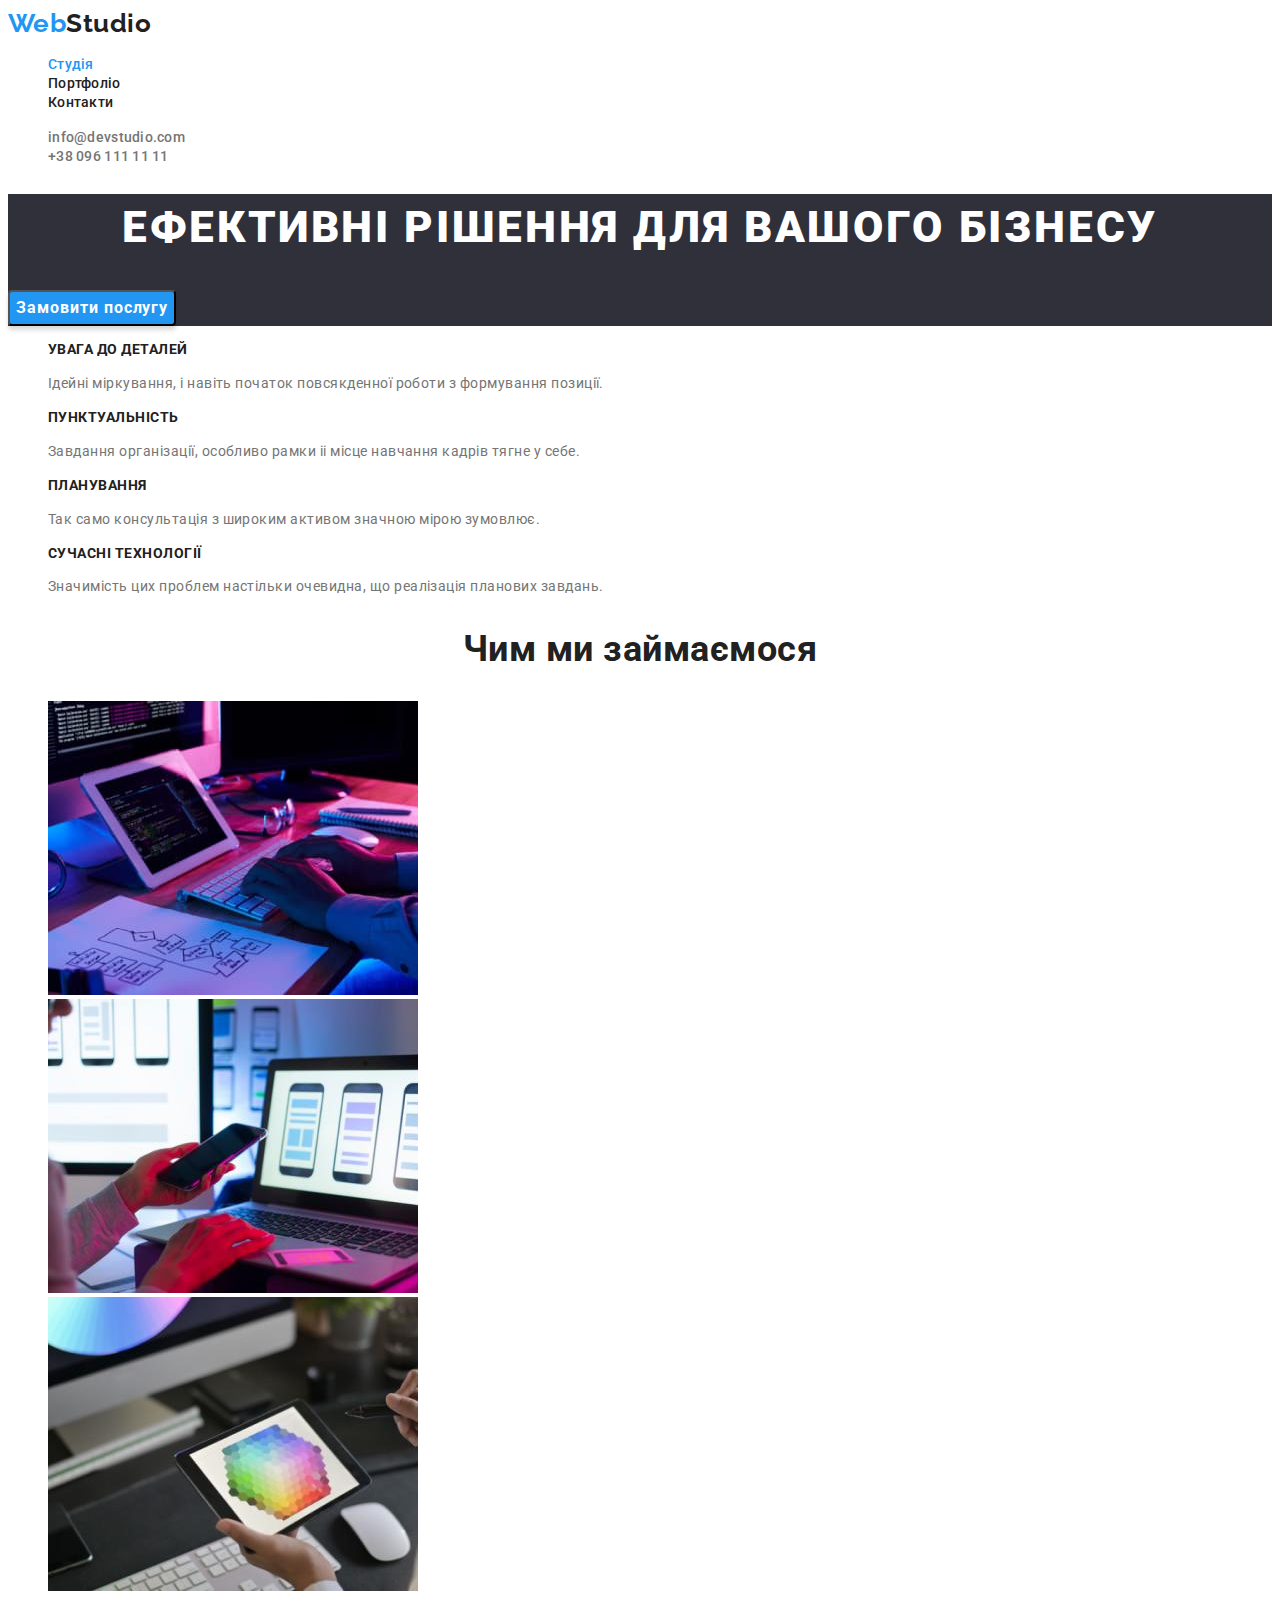
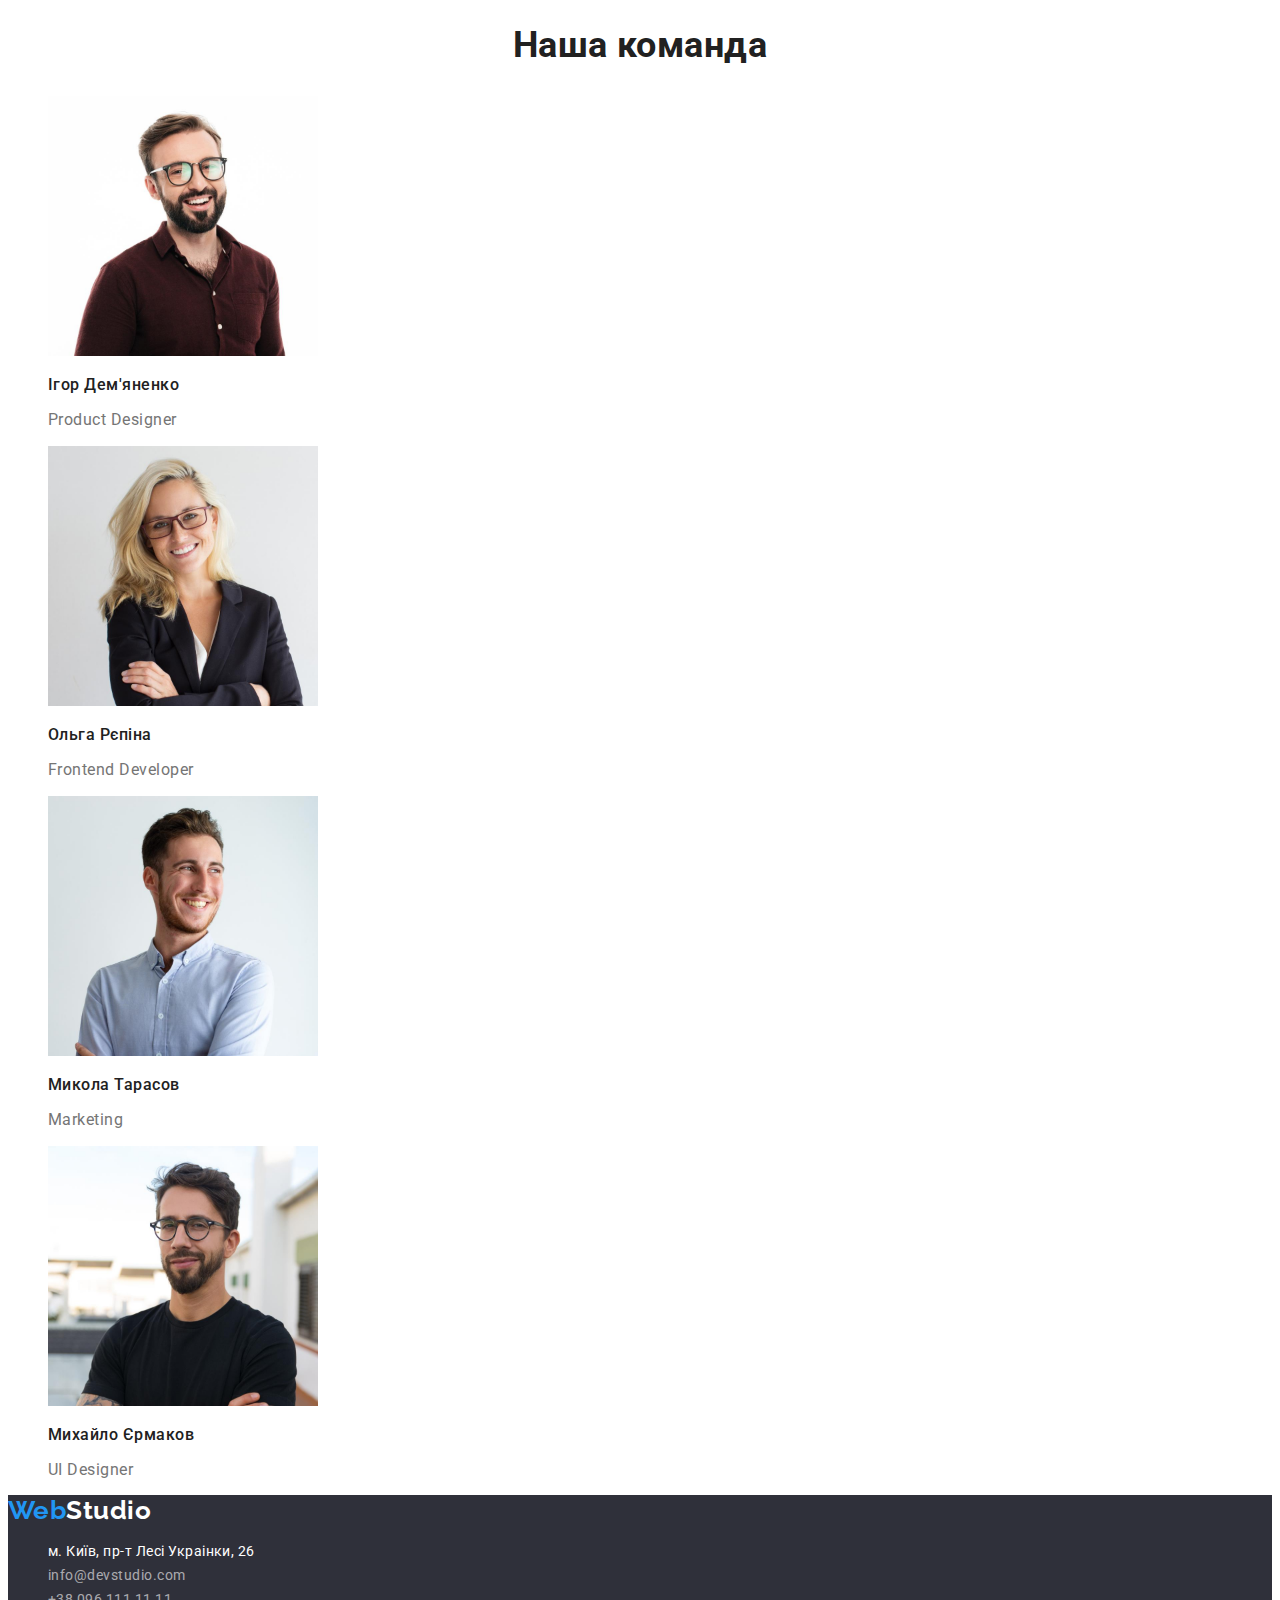
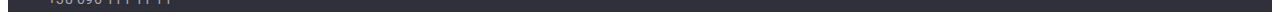
<file: index.html>
<!DOCTYPE html>
<html lang="en">
<head>
    <meta charset="UTF-8">
    <meta http-equiv="X-UA-Compatible" content="IE=edge">
    <meta name="viewport" content="width=device-width, initial-scale=1.0">
    <link rel="preconnect" href="https://fonts.googleapis.com">
    <link rel="preconnect" href="https://fonts.gstatic.com" crossorigin>
    <link href="https://fonts.googleapis.com/css2?family=Roboto:wght@400;500;700;900&display=swap" rel="stylesheet">
    <link rel="preconnect" href="https://fonts.googleapis.com">
    <link rel="preconnect" href="https://fonts.gstatic.com" crossorigin>
    <link href="https://fonts.googleapis.com/css2?family=Raleway:wght@700&display=swap" rel="stylesheet">
    <link rel="stylesheet" href="/css/style.css">
    <title>WebStudio</title>
</head>
<body>
    <header class="hat">
        <!--Шапка сторінки-->
        <a href="/index.html" class="logo logo-h">Web<span class="logo-span logo-spah">Studio</span></a>
        <!--Навігація по сайту-->
        <nav class="nav">
            <ul>
                <li class="li-one "><a class="studio current" href="index.html">Студія</a></li>
                <li class="li-two "><a class="studio" href="/portfolio.html">Портфоліо</a></li>
                <li class="li three "><a class="studio" href="Контакти">Контакти</a></li>
            </ul>
        </nav>
            <!--Телефон і номер-->
        <ul class="contact">
            <li class="contact-gmail"><a class="nomer" href="malito:info@devstudio.com">info@devstudio.com</a></li>
            <li class="contact-tel"><a class="nomer" href="tel:+380961111111">+38 096 111 11 11</a></li>
        </ul>
    </header>
    <main>
        <!--Кнопка і заголовок-->
        <section class="h1 section">
            <h1 class="h1-one">Ефективні рішення для вашого бізнесу</h1>
            <button class="button button-studio" type="button">Замовити послугу</button>
        </section>
        <!--Переваги компанії-->
        <section class="benefits section">
            <h2 style="display: none" class="benefits-company h2">Переваги компанії</h2>
            <ul class="ul-benefits">
                <li class="one">
                    <h3 class="h3">УВАГА ДО ДЕТАЛЕЙ</h3>
                    <p class="text-benefits">
                        Ідейні міркування, і навіть початок повсякденної роботи з формування позиції.
                    </p>
                </li>
                <li class="two">
                    <h3 class="h3">ПУНКТУАЛЬНІСТЬ</h3>
                    <p class="text-benefits">
                        Завдання організації, особливо рамки іі місце навчання кадрів тягне у себе.
                    </p>
                </li>
                <li class="three">
                    <h3 class="h3">ПЛАНУВАННЯ</h3>
                    <p class="text-benefits">Так само консультація з широким активом значною мірою зумовлює.</p>
                </li>
                <li class="fro">
                    <h3 class="h3">СУЧАСНІ ТЕХНОЛОГІЇ</h3>
                    <p class="text-benefits">Значимість цих проблем настільки очевидна, що реалізація планових завдань.</p>
                </li>
            </ul>
        </section>
        <!--Чим компанія займається-->
        <section class="engage section">
            <h2 class="engane-me h2">Чим ми займаємося</h2>
            <ul engane-ul>
                <li class="one">
                    <img
                    src="images/img--4.jpg"
                    alt="Розробка інтернет додатків"
                    width="370"
                    >
                </li>
                <li class="two">
                    <img
                    src="images/img(1).jpg"
                    alt="Адаптація під мобільні пристрої"
                    width="370"
                    >
                </li>
                <li class="three">
                    <img src="images/img(2).jpg" alt="Планшет дизайнера" width="370">
                </li>
            </ul>
        </section>
        <!--Команда-->
        <section class="comand section">
            <h2 class="comand-me h2">Наша команда</h2>
            <ul comand-ul>
                <li class="one">
                    <img src="images/img-3(1).jpg"
                    alt="чоловік в окулярах усміхається"
                    width="270"
                    >
                    <h3 class="ihor h3-comand">Ігор Дем'яненко</h3>
                    <p class="text-comand">Product Designer</p>
                </li>
                <li class="two">
                    <img src="images/img-2(1).jpg"
                    alt="Жінка в окулярах усміхається"
                    width="270"
                    >
                    <h3 class="olha h3-comand">Ольга Рєпіна</h3>
                    <p class="text-comand">Frontend Developer</p>
                </li>
                <li class="three">
                    <img
                    src="images/img-1(1).jpg"
                    alt="Чоловік усміхається"
                    width="270"
                    >
                    <h3 class="micola h3-comand">Микола Тарасов</h3>
                    <p class="text-comand">Marketing</p>
                </li>
                <li class="fro">
                    <img
                    src="images/img-(1).jpg"
                    alt="Чоловік в окулярах усміхається"
                    width="270"
                    >
                    <h3 class="michael h3-comand">Михайло Єрмаков</h3>
                    <p class="text-comand">UI Designer</p>
                </li>
            </ul>
        </section>
    </main>
    <!--Підвал-->
    <footer class="footer">
        <a href="/index.html" class="footer-logo logo">Web<span class="footer-span">Studio</span></a>
        <address class="adress">
            <ul class="footer-adress">
                <li class="google-map">
                    <a class="footer-adress"
                    href="https://goo.gl/maps/CPtrU1FHBa2aNyZL9"
                    target="_blank"
                    rel="noopener noreferrer nofollow">
                    м. Київ, пр-т Лесі Украінки, 26
                    </a>
                </li>
                <li class="conect-gmail"><a class="phone" href="malito:info@devstudio.com">info@devstudio.com</a></li>
                <li class="conect-tel"><a class="phone" href="tel:+380961111111">+38 096 111 11 11</a></li>
            </ul>
        </address>
    </footer>
</body>
</html>
</file>
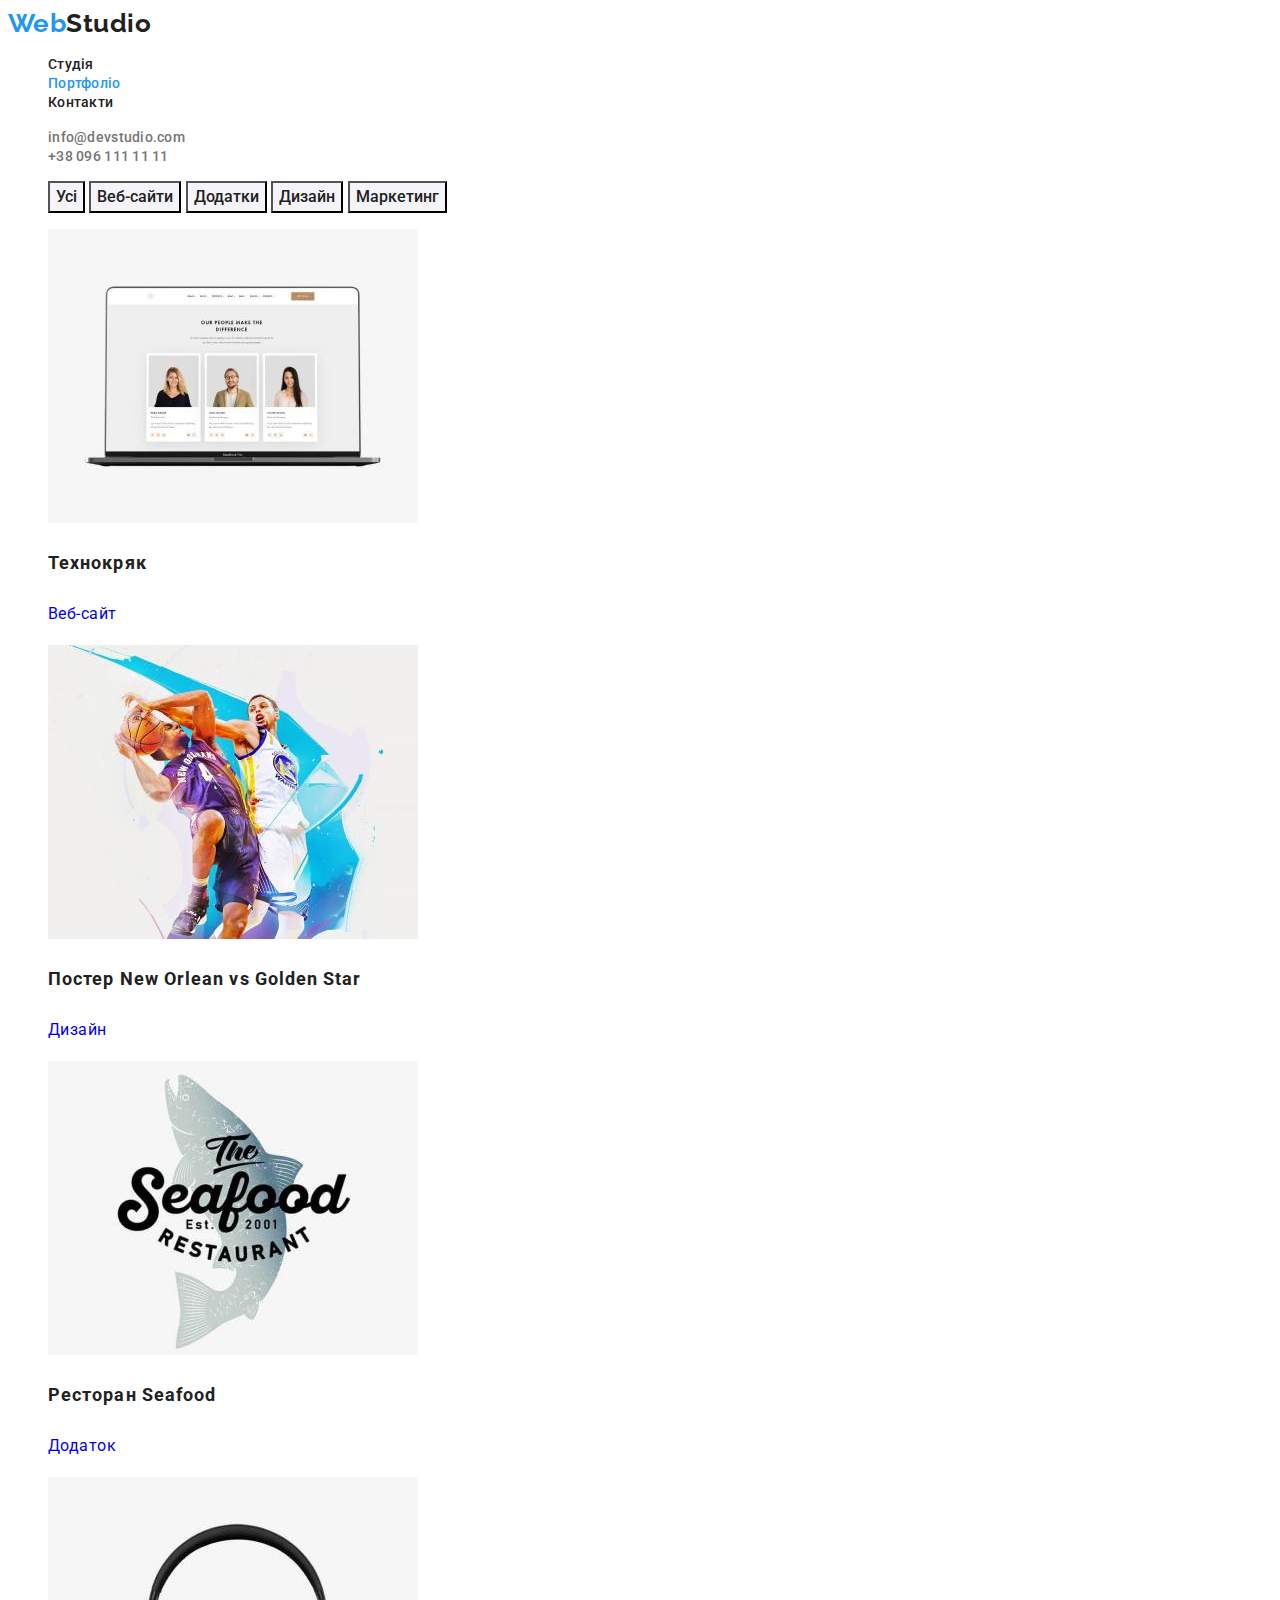
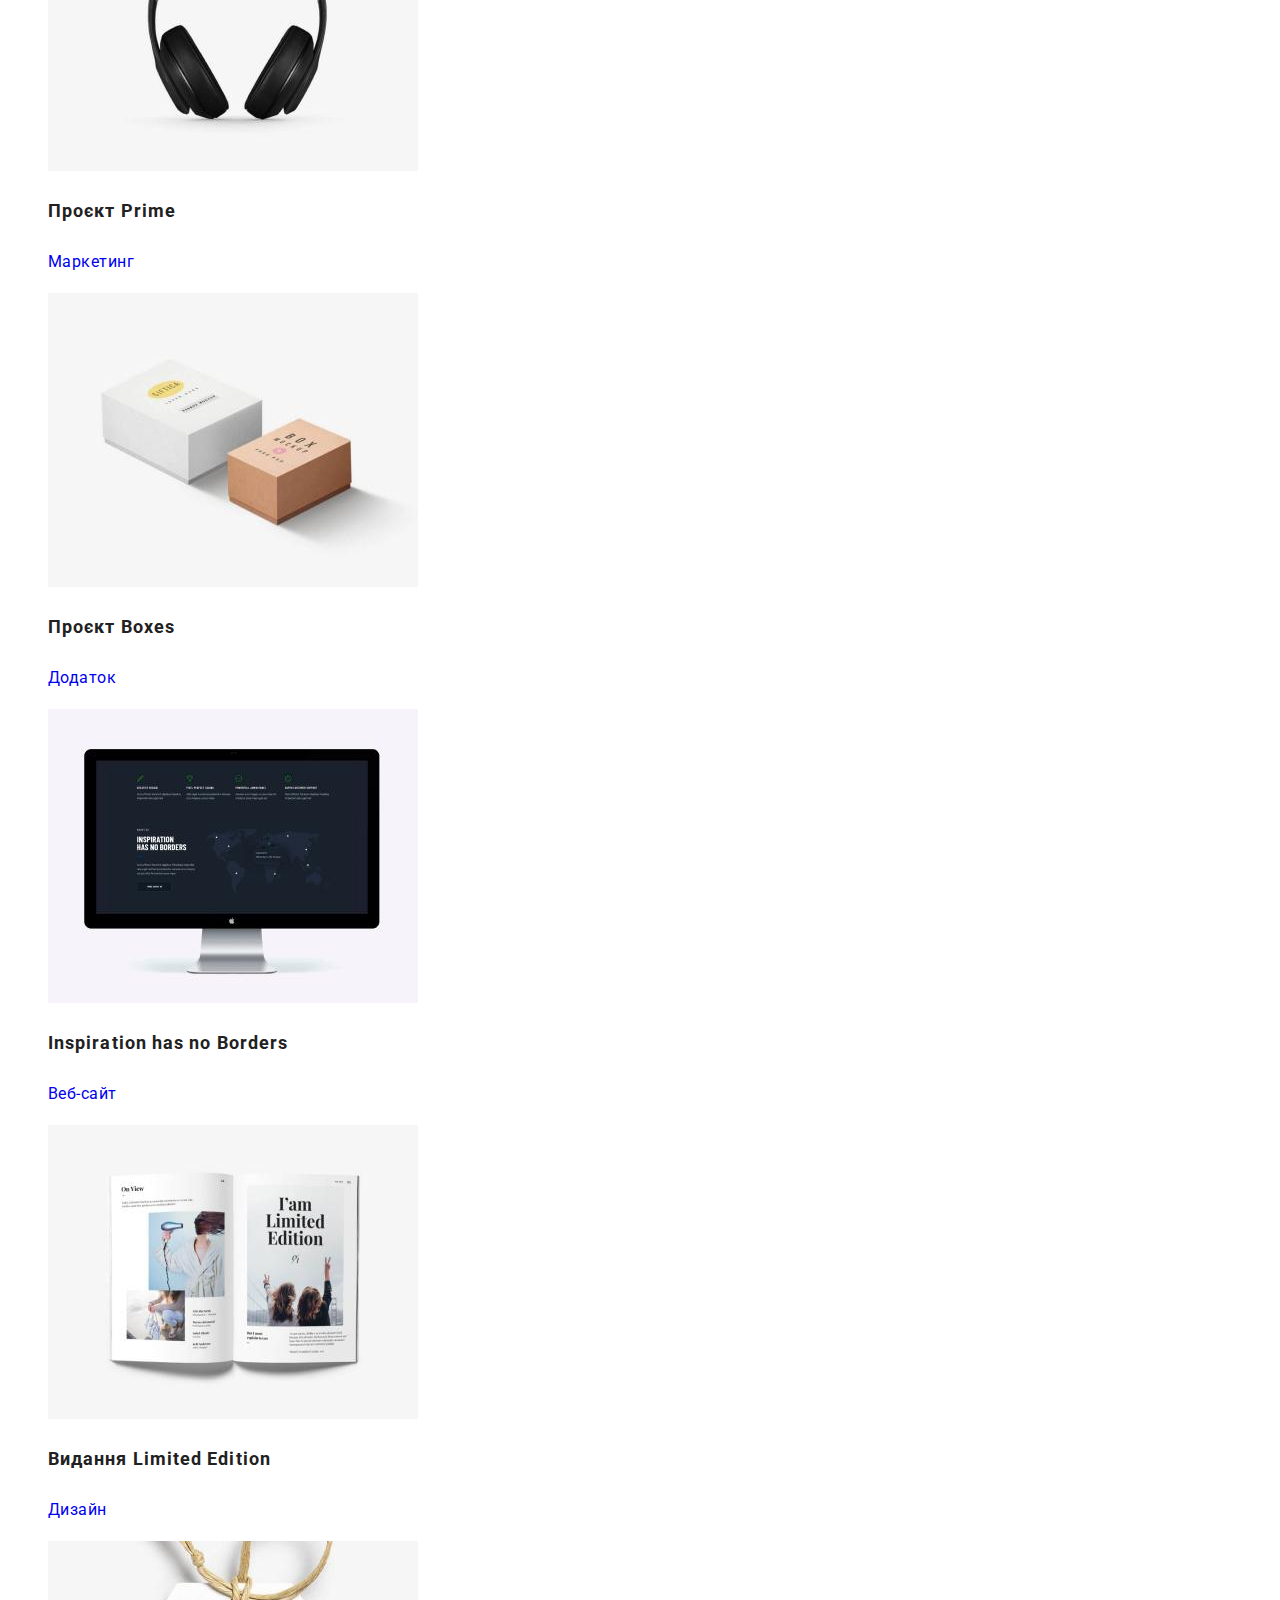
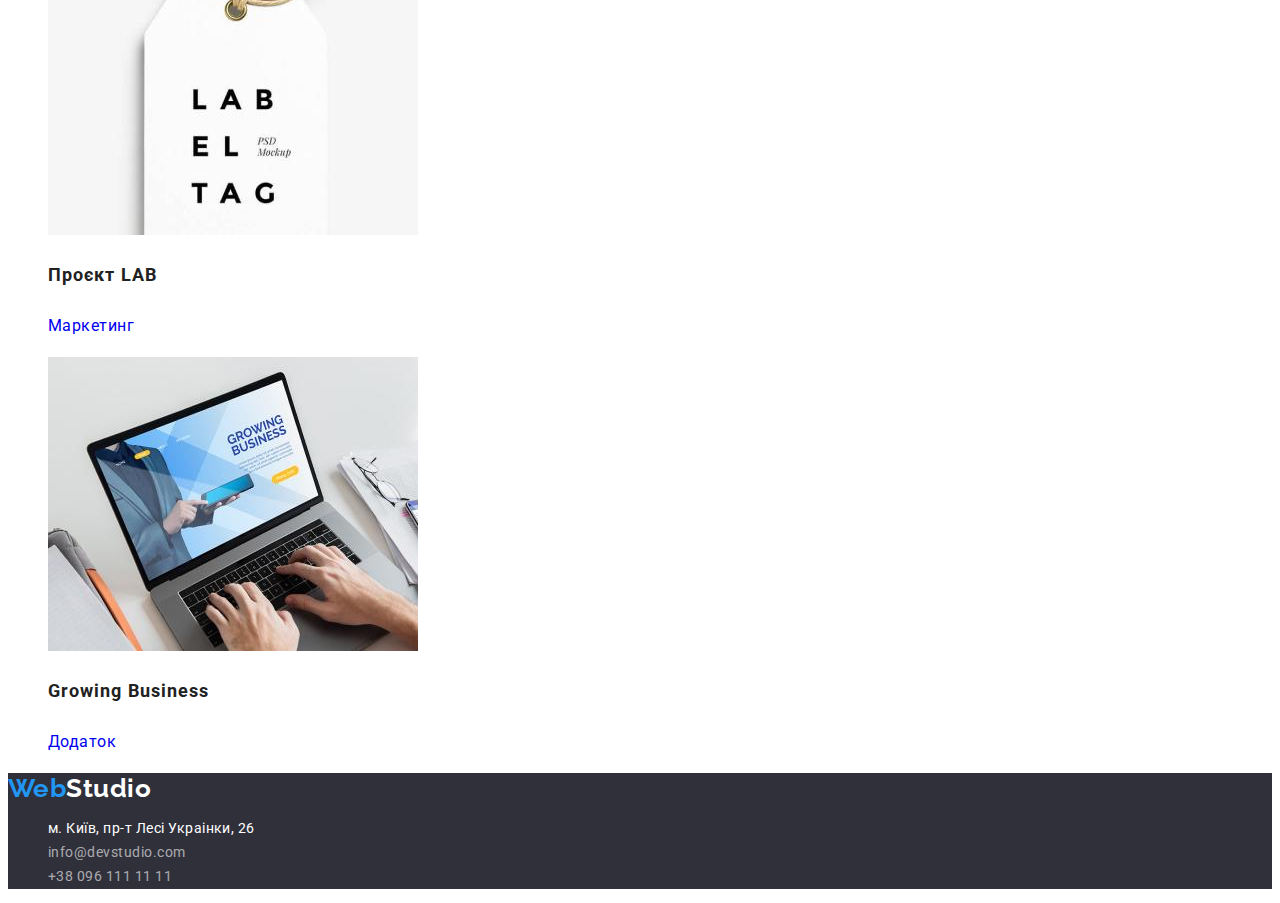
<file: portfolio.html>
<!DOCTYPE html>
<html lang="en">
<head>
    <meta charset="UTF-8">
    <meta http-equiv="X-UA-Compatible" content="IE=edge">
    <meta name="viewport" content="width=device-width, initial-scale=1.0">
    <link rel="preconnect" href="https://fonts.googleapis.com">
    <link rel="preconnect" href="https://fonts.gstatic.com" crossorigin>
    <link href="https://fonts.googleapis.com/css2?family=Roboto:wght@400;500;700;900&display=swap" rel="stylesheet">
    <link rel="preconnect" href="https://fonts.googleapis.com">
    <link rel="preconnect" href="https://fonts.gstatic.com" crossorigin>
    <link href="https://fonts.googleapis.com/css2?family=Raleway:wght@700&display=swap" rel="stylesheet">
    <link rel="stylesheet" href="/css/style.css">
    <title>WebStudio</title>
</head>
<body>
    <header class="hat">
        <!--Шапка сторінки-->
        <a href="/index.html" class="logo logo-h">Web<span class="logo-span logo-spah">Studio</span></a>
        <!--Навігація по сайту-->
        <nav class="nav">
            <ul>
                <li class="li-one "><a class="studio" href="index.html">Студія</a></li>
                <li class="li-two "><a class="studio current" href="/portfolio.html">Портфоліо</a></li>
                <li class="li three "><a class="studio" href="Контакти">Контакти</a></li>
            </ul>
        </nav>
            <!--Телефон і номер-->
        <ul class="contact">
            <li class="contact-gmail"><a class="nomer" href="malito:info@devstudio.com">info@devstudio.com</a></li>
            <li class="contact-tel"><a class="nomer" href="tel:+380961111111">+38 096 111 11 11</a></li>
        </ul>
    </header>
    <h1 style="display: none ;" class="portfolio">Портфоліо</h1>
    <main>
        <ul class="click-portfolio">
            <button class="button-one button-n" type="button">Усі</button>
            <button class="button-two button-n" type="button">Веб-сайти</button>
            <button class="button-thre button-n" type="button">Додатки</button>
            <button class="button-for button-n" type="button">Дизайн</button>
            <button class="button-five button-n" type="button">Маркетинг</button>
        </ul>
        <ul class="list">
            <li class="technorac">
                <a href="#">
                    <img src="./images/block(1).jpg" alt="technorac website"  width="370">
                    <h3 class="h3-port">Технокряк</h3>
                    <p class="text-port">Веб-сайт</p>
                </a>
            </li>
            <li class="poster">
                <a href="#">
                    <img src="./images/block(2).jpg" alt="
                    Two people are playing basketball">
                    <h3 class="h3-port">Постер New Orlean vs Golden Star</h3>
                    <p class="text-port">Дизайн</p>
                </a>
            </li>
            <li class="restaurant">
                <a href="#">
                    <img src="./images/block(3).jpg" alt="Restaurant emblem" width="370">
                    <h3 class="h3-port">Ресторан Seafood</h3>
                    <p class="text-port">Додаток</p>
                </a>
            </li>
            <li class="project">
                <a href="#">
                    <img src="./images/block(4).jpg" alt="Headphones" width="370">
                    <h3 class="h3-port">Проєкт Prime</h3>
                    <p class="text-port">Маркетинг</p>
                </a>
            </li>
            <li class="boxes">
                <a href="#">
                    <img src="./images/block(5).jpg" alt="
                    Boxes" width="370">
                    <h3 class="h3-port">Проєкт Boxes</h3>
                    <p class="text-port">Додаток</p>
                </a>
            </li>
            <li class="veb-site">
                <a href="#">
                    <img src="./images/block(6).jpg" alt="Monitor with a site" width="370">
                    <h3 class="h3-port">Inspiration has no Borders</h3>
                    <p class="text-port">Веб-сайт</p>
                </a>
            </li>
            <li class="magazine">
                <a href="#">
                    <img src="./images/block(7).jpg" alt="Publication of the magazine" width="370">
                    <h3 class="h3-port">Видання Limited Edition</h3>
                    <p class="text-port">Дизайн</p>
                </a>
            </li>
            <li class="lab">
                <a href="#">
                    <img src="./images/block(8).jpg" alt="The project from the lab" width="370">
                    <h3 class="h3-port">Проєкт LAB</h3>
                    <p class="text-port">Маркетинг</p>
                </a>
            </li>
            <li class="addition">
                <a href="#">
                    <img src="./images/block(9).jpg" alt="An application for a computer" width="370">
                    <h3 class="h3-port">Growing Business</h3>
                    <p class="text-port">Додаток</p>
                </a>
            </li>
        </ul>
    </main>
    <!--Підвал-->
    <footer class="footer">
        <a href="/index.html" class="footer-logo logo">Web<span class="footer-span">Studio</span></a>
        <address class="adress">
            <ul class="footer-adress">
                <li class="google-map">
                    <a class="footer-adress"
                    href="https://goo.gl/maps/CPtrU1FHBa2aNyZL9"
                    target="_blank"
                    rel="noopener noreferrer nofollow">
                    м. Київ, пр-т Лесі Украінки, 26
                    </a>
                </li>
                <li class="conect-gmail"><a class="phone" href="malito:info@devstudio.com">info@devstudio.com</a></li>
                <li class="conect-tel"><a class="phone" href="tel:+380961111111">+38 096 111 11 11</a></li>
            </ul>
        </address>
    </footer>
</body>
</html>
</file>
<file: css/style.css>
:root {
    --osnova-text-color :  #757575;
    --two-text-color: #212121;
    --background-color: #2196F3;
    --active-color: #FFFFFF;
    --dont-active-color: #F5F4FA;
    --background-h1-color: #2F303A;
    --color-footer-last: color: rgba(255, 255, 255, 0.6);
}

body {
    background-color: var(--active-color);
    color: var(--osnova-text-color);
    text-decoration: none;
    font-family: Roboto, sans-serif;
    letter-spacing: 0.03em;
}
li {
    list-style-type: none;
}

.h2 {
    color: var(--two-text-color);
    font-family: 'Roboto';
    font-style: normal;
    font-weight: 700;
    font-size: 36px;
    line-height: 1.16;
    text-align: center;
}
.h3 {
    color: var(--two-text-color);
    font-family: 'Roboto';
    font-style: normal;
    font-weight: 700;
    font-size: 14px;
    line-height: 1.14;
}
.logo.logo-span{
    font-family: 'Raleway';
    font-style: normal;
    font-weight: 700;
    font-size: 26px;
    line-height: 1,19;
}
.logo:active
.logo:hover
.logo:focus
.logo:visited {
    color: var(--background-color);
}
.logo-span:active
.logo-span:hover
.logo-span:focus
.logo-span:visited {
    color: var(--two-text-color);
}
.logo {
    color:var(--background-color);
    font-family: 'Raleway';
    font-weight: 700;
    font-size: 26px;
    line-height: 1,19;
}
.logo-span {
    color: var(--two-text-color);
}
.studio:hover {
    color: var(--background-color);
}
.studio:focus {
    color: var(--background-color);
}
.studio {
    color: var(--two-text-color);
    font-style: normal;
    font-weight: 500;
    font-size: 14px;
    letter-spacing: 0.02em;
    line-height: 1.14;
}
.nomer {
    color:var(--osnova-text-color);
    font-style: normal;
    font-weight: 500;
    font-size: 14px;
    letter-spacing: 0.02em;
    line-height: 1.14;
}
.nomer:hover{
    color: var(--background-color);
}
.nomer:focus
.nomer:active{
    color: var(--background-color);
}
.h1-one {
    color: var(--active-color);
    font-family: 'Roboto';
    font-style: normal;
    font-weight: 900;
    font-size: 44px;
    line-height: 1.5;
    text-align: center;
    letter-spacing: 0.06em;
    text-transform: uppercase;
}
.h1 {
    background-color: var(--background-h1-color) ;
}
.button-studio {
    background-color:var(--background-color);
    color: var(--active-color);
    font-family: 'Roboto';
    font-style: normal;
    font-weight: 700;
    font-size: 16px;
    line-height: 1.87;
    letter-spacing: 0.06em;
    box-shadow: 0px 4px 4px rgba(0, 0, 0, 0.15);
    border-radius: 4px;
}
.button-studio:hover,
.button-studio:focus,
.button-studio:active {
    background-color: var(--background-color);
}
.text-benefits {
    font-family: 'Roboto';
    font-style: normal;
    font-weight: 400;
    font-size: 14px;
    line-height: 1.71;
}
.h3-comand{
    color: var(--two-text-color);
    font-family: 'Roboto';
    font-weight: 500;
    font-size: 16px;
    line-height: 1.18;
    letter-spacing: 0.03em;
}
.text-comand {
    font-family: 'Roboto';
    font-style: normal;
    font-weight: 400;
    font-size: 16px;
    line-height: 1.18;
}
.footer-span {
    color: var(--active-color);
    font-family: 'Raleway';
    font-style: normal;
    font-weight: 700;
    font-size: 26px;
    line-height: 1.19;
}
.footer {
    background-color: var(--background-h1-color);
}
.footer-adress {
    color: var(--active-color);
    font-family: 'Roboto';
    font-style: normal;
    font-weight: 400;
    font-size: 14px;
    line-height: 1.71;
}
.phone {
    color: rgba(255, 255, 255, 0.6);
    font-family: 'Roboto';
    font-style: normal;
    font-weight: 400;
    font-size: 14px;
    line-height: 1.71;
}
a{
    text-decoration: none;
    }
    a:hover{
    text-decoration: none;
    }
    a:visited{
    text-decoration: none;
    }
    a:active{
    text-decoration: none;
    }
.phone:hover,
.phone:focus,
.phone:active {
    color: var(--background-color);
}
.current {
    color:var(--background-color)
}
.button-n {
    color: var(--two-text-color);
    background-color: var(--dont-active-color);
    font-family: 'Roboto';
    font-style: normal;
    font-weight: 500;
    font-size: 16px;
    line-height: 1.65;
    text-align: center;
}
.button-n:hover,
.button-n:focus,
.button-n:active{
    color: var(--active-color);
    background-color: var(--background-color);
}
.h3-port {
    color: var(--two-text-color);
    font-family: 'Roboto';
    font-style: normal;
    font-weight: 700;
    font-size: 18px;
    line-height: 2;
    letter-spacing: 0.06em;
}
.text-port {
    font-family: 'Roboto';
    font-style: normal;
    font-weight: 400;
    font-size: 16px;
    line-height: 1.87;
}
</file>
